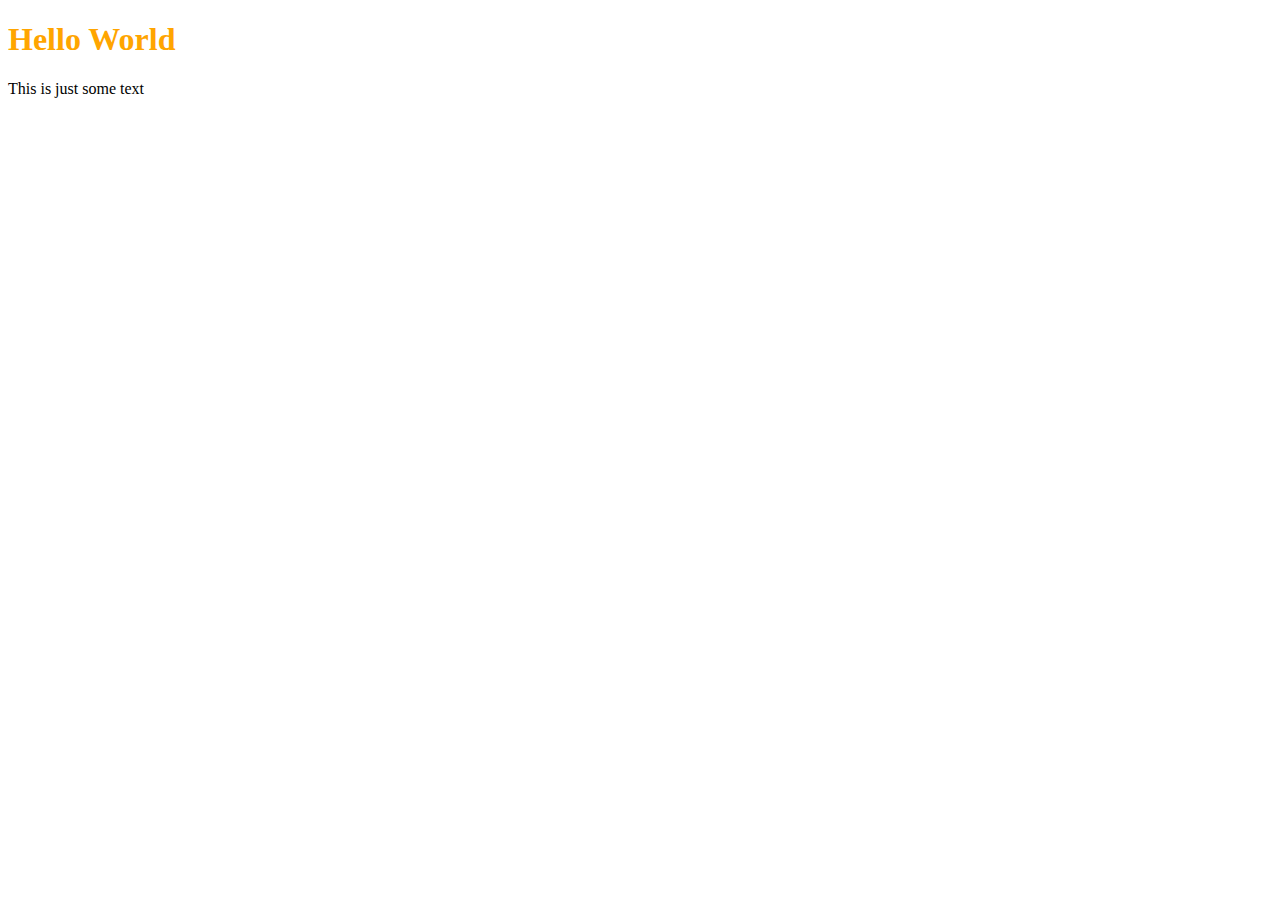
<file: index.html>
<!DOCTYPE html>
<html lang="en">
<head>
    <meta charset="UTF-8">
    <meta name="viewport" content="width=device-width, initial-scale=1.0">
    <link rel="stylesheet" href="./styles.css">
    <title>Document</title>
</head>
<body>
    <h1>Hello World</h1>
    <p>This is just some text</p>
</body>
</html>
</file>
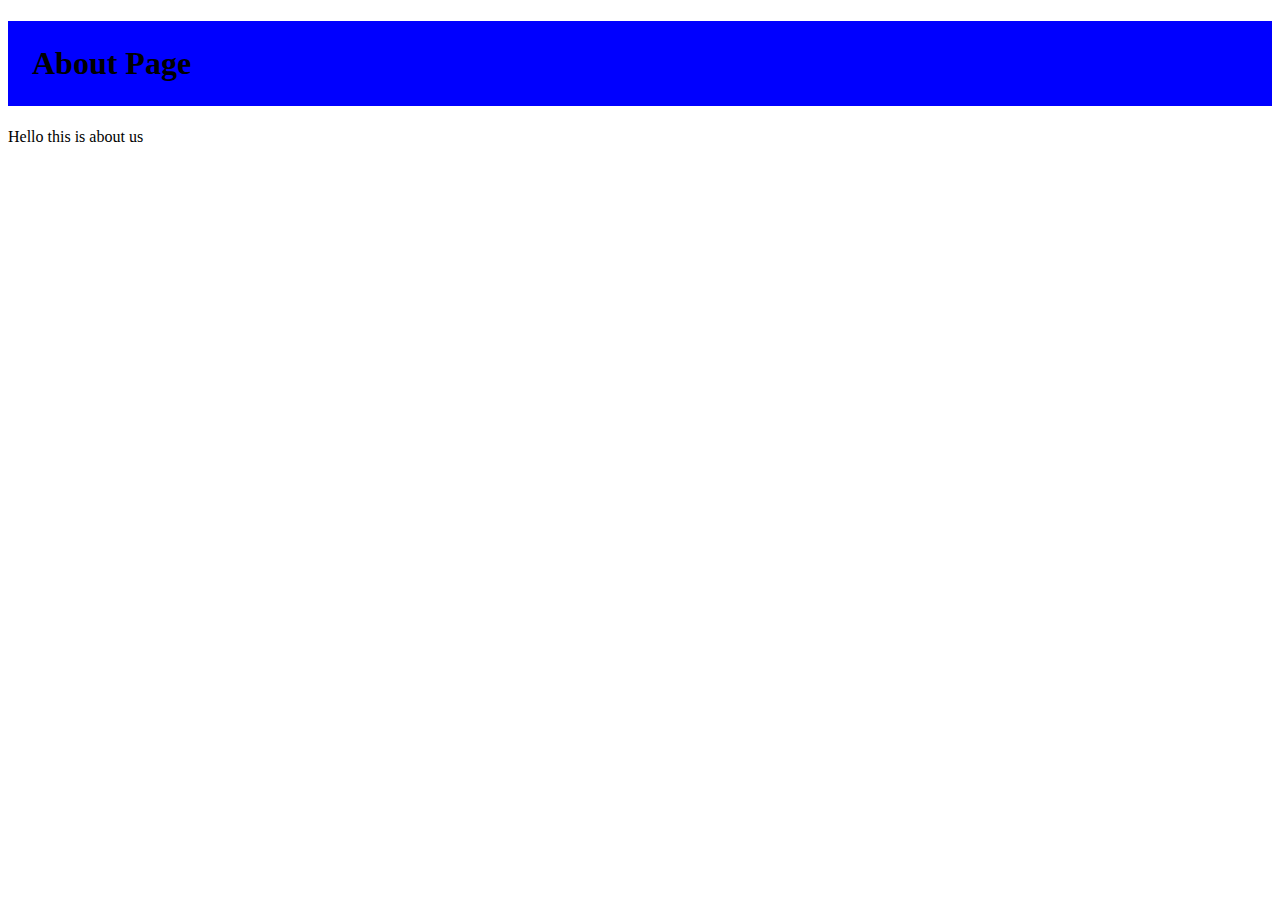
<file: about.html>
<!DOCTYPE html>
<html lang="en">
<head>
    <meta charset="UTF-8">
    <meta name="viewport" content="width=device-width, initial-scale=1.0">
    <link rel="stylesheet" href="./about.css">
    <title>About</title>
</head>
<body>
    <h1>About Page</h1>
    <p>Hello this is about us</p>
</body>
</html>
</file>
<file: styles.css>
h1{
    color: orange;
}
</file>
<file: about.css>
h1{
    background-color: blue;
    padding: 20px;
    border: 4px solid blue;
}
</file>
